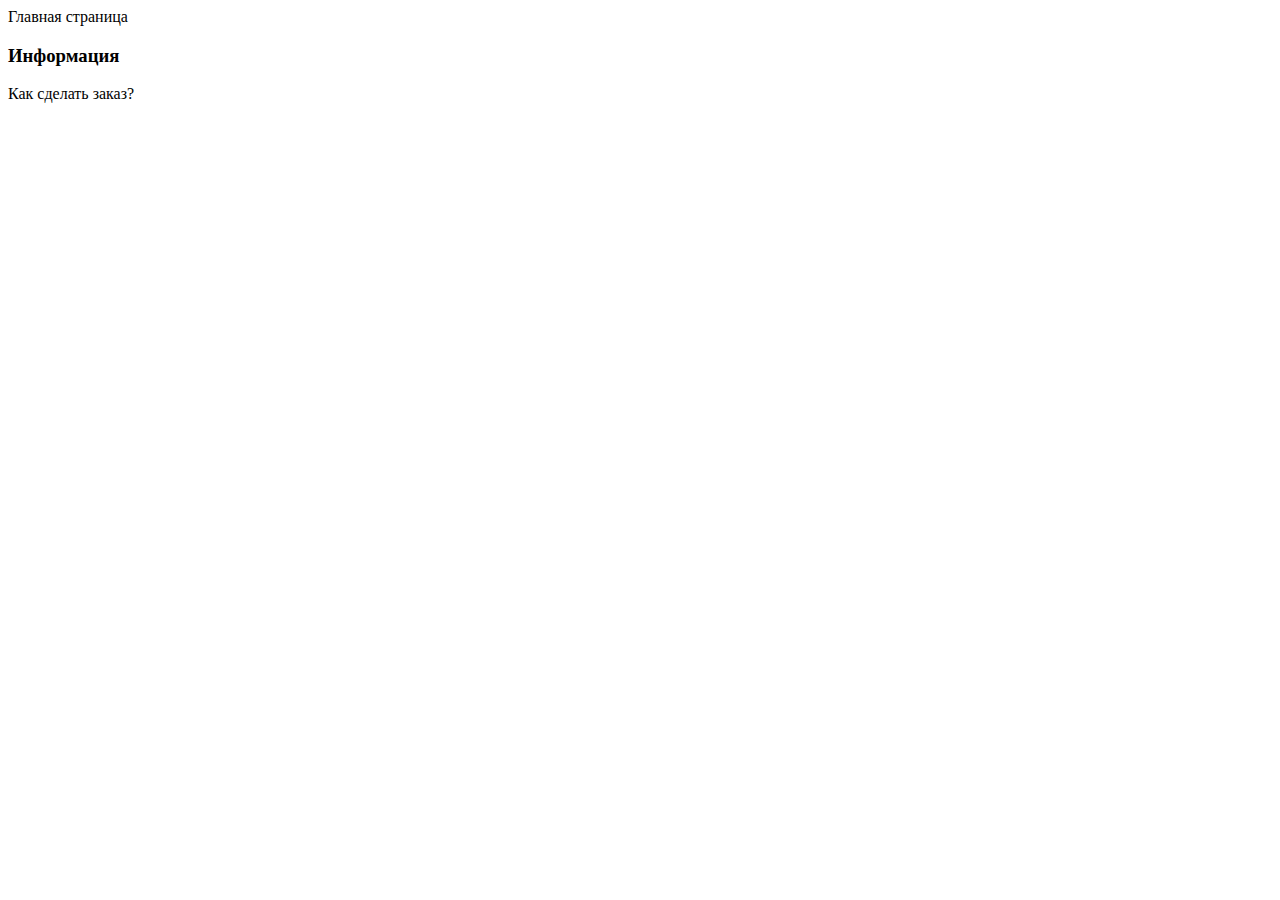
<file: src/main/resources/templates/index.html>
<!DOCTYPE html>
<html xmlns:th="http://www.thymeleaf.org">
<head>
    <meta charset="UTF-8">
    <title>ForDogs</title>
    <link rel="stylesheet" type="text/css" th:href="@{/styles.css}" />
</head>
<body>
<th:block th:include="/_header"></th:block>
<th:block th:include="/_menu"></th:block>

<div class="page-title">Главная страница</div>
<div class="index">
    <h3>Информация</h3>
    <a>Как сделать заказ?</a>
</div>

<th:block th:include="/_footer"></th:block>

</body>
</html>
</file>
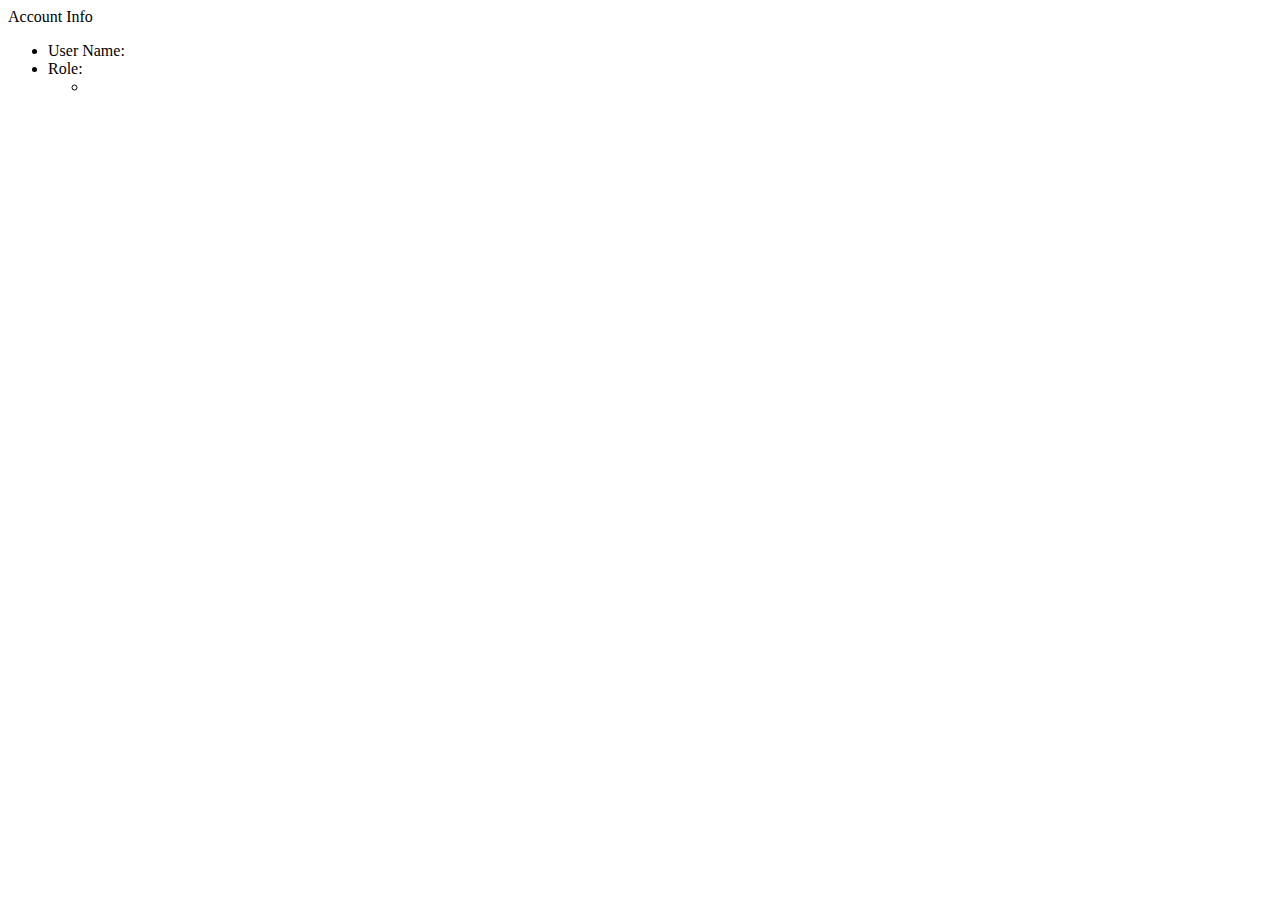
<file: src/main/resources/templates/accountInfo.html>
<!DOCTYPE html>
<html xmlns:th="http://www.thymeleaf.org">
<head>
    <meta charset="UTF-8">
    <title>Account Info</title>
    <link rel="stylesheet" type="text/css" th:href="@{/styles.css}">
</head>
<body>

<th:block th:include="/_header"></th:block>
<th:block th:include="/_menu"></th:block>

<div class="page-title">Account Info</div>
<div class="account-container">
    <ul>
        <li>User Name: <span th:utext="${#request.userPrincipal.name}"></span></li>
        <li>
            Role:
            <ul>
                <li th:each="auth : ${userDetails.authorities}" th:utext="${auth.authority}"></li>
            </ul>
        </li>
    </ul>
</div>

<th:block th:include="/_footer"></th:block>

</body>
</html>
</file>
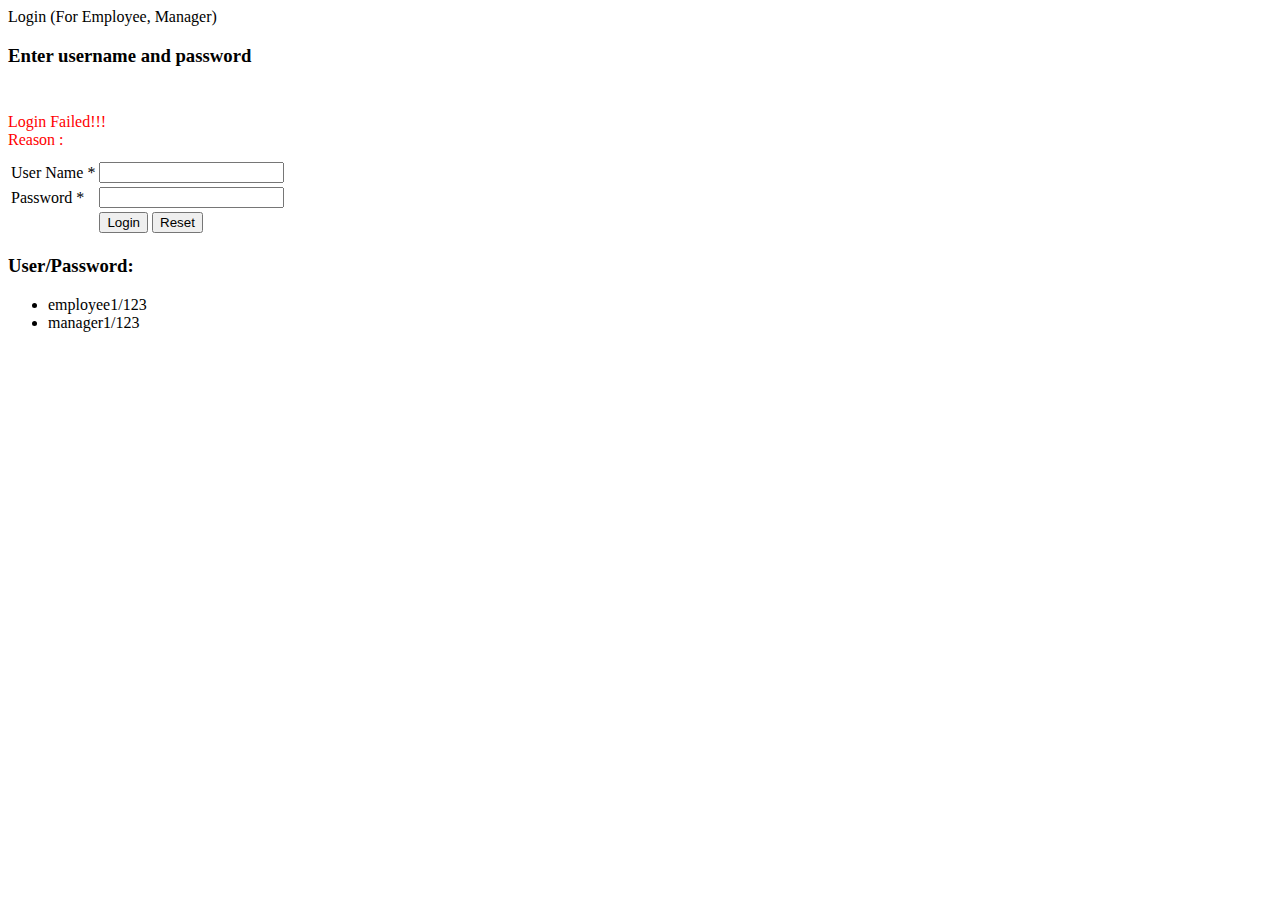
<file: src/main/resources/templates/login.html>
<!DOCTYPE html>
<html xmlns:th="http://www.thymeleaf.org">
<head>
    <meta charset="UTF-8">
    <title>Login</title>
    <link rel="stylesheet" type="text/css" th:href="@{/styles.css}">
</head>
<body>
<th:block th:include="/_header"></th:block>
<th:block th:include="/_menu"></th:block>

<div class="page-title">Login (For Employee, Manager)</div>

<div class="login-container">
    <h3>Enter username and password</h3>
    <br>
    <!-- /login?error=true -->
    <th:block th:if="${#session != null && #session.getAttribute('SPRING_SECURITY_LAST_EXCEPTION') != null}">
        <div th:if= "${#request.getParameter('error') == 'true'}"
             style="color: red; margin: 10px 0px;">
            Login Failed!!!<br /> Reason :
            <span th:utext="${#session.getAttribute('SPRING_SECURITY_LAST_EXCEPTION').message}"></span>
        </div>
    </th:block>

    <form method="POST"
          th:action="@{/j_spring_security_check}">
        <table>
            <tr>
                <td>User Name *</td>
                <td><input name="userName" /></td>
            </tr>
            <tr>
                <td>Password *</td>
                <td><input type="password" name="password" /></td>
            </tr>
            <tr>
                <td>&nbsp;</td>
                <td>
                    <input type="submit" value="Login" />
                    <input type="reset"  value="Reset" />
                </td>
            </tr>
        </table>
    </form>

    <span class="error-message" th:utext="${error}"></span>
</div>

<div style="text-align:left">
    <h3>User/Password:</h3>
    <ul>
        <li>employee1/123</li>
        <li>manager1/123</li>
    </ul>
</div>

<th:block th:include="/_footer"></th:block>

</body>
</html>
</file>
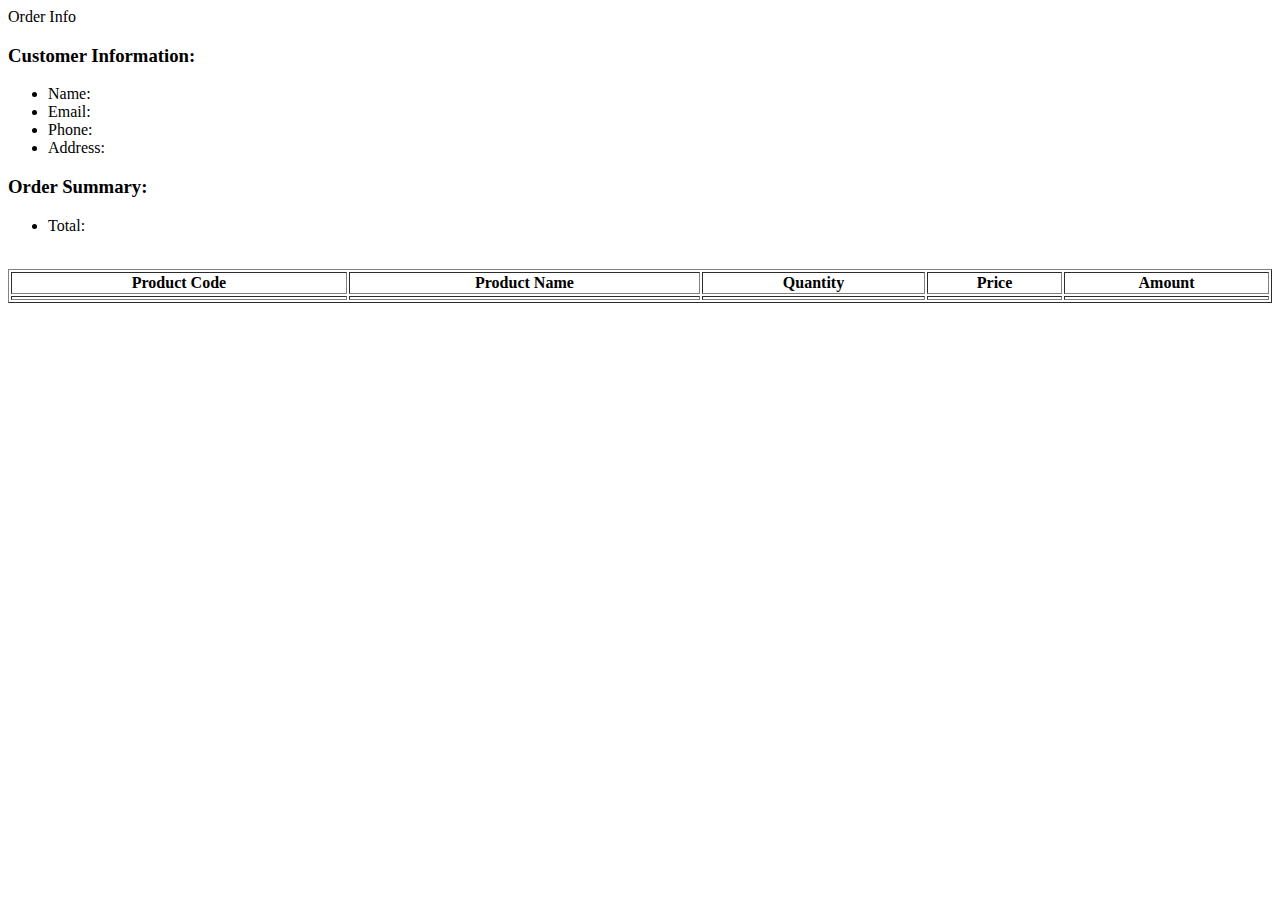
<file: src/main/resources/templates/order.html>
<!DOCTYPE html>
<html xmlns:th="http://www.thymeleaf.org">
<head>
    <meta charset="UTF-8">
    <title>Product List</title>
    <link rel="stylesheet" type="text/css" th:href="@{/styles.css}">
</head>
<body>
<th:block th:include="/_header"></th:block>
<th:block th:include="/_menu"></th:block>

<div class="page-title">Order Info</div>

<div class="customer-info-container">
    <h3>Customer Information:</h3>
    <ul>
        <li>Name: <span th:utext="${orderInfo.customerName}"></span></li>
        <li>Email: <span th:utext="${orderInfo.customerEmail}"></span></li>
        <li>Phone: <span th:utext="${orderInfo.customerPhone}"></span></li>
        <li>Address: <span th:utext="${orderInfo.customerAddress}"></span></li>
    </ul>
    <h3>Order Summary:</h3>
    <ul>
        <li>Total:
            <span class="total" th:utext="${#numbers.formatDecimal(orderInfo.amount,3,2,'COMMA')}">
               </span>
        </li>
    </ul>
</div>
<br/>
<table border="1" style="width:100%">
    <tr>
        <th>Product Code</th>
        <th>Product Name</th>
        <th>Quantity</th>
        <th>Price</th>
        <th>Amount</th>
    </tr>
    <tr th:each="orderDetailInfo : ${orderInfo.details}">
        <td th:utext="${orderDetailInfo.productCode}"></td>
        <td th:utext="${orderDetailInfo.productName}"></td>
        <td th:utext="${orderDetailInfo.quanity}"></td>
        <td th:utext="${#numbers.formatDecimal(orderDetailInfo.price,3,2,'COMMA')}"></td>
        <td th:utext="${#numbers.formatDecimal(orderDetailInfo.amount,3,2,'COMMA')}"></td>
    </tr>
</table>

<th:block th:include="/_footer"></th:block>

</body>
</html>
</file>
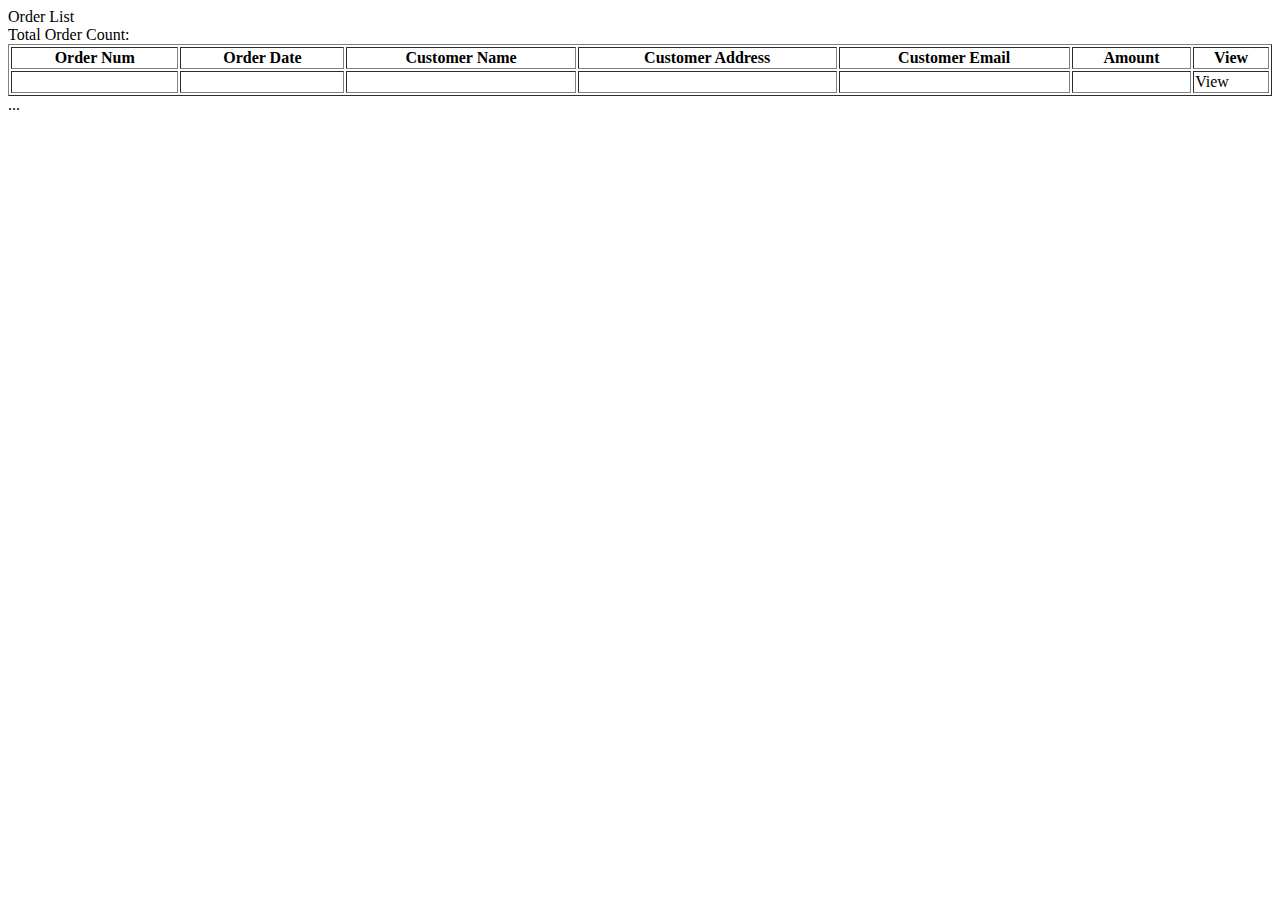
<file: src/main/resources/templates/orderList.html>
<!DOCTYPE html>
<html xmlns:th="http://www.thymeleaf.org">
<head>
    <meta charset="UTF-8">
    <title>Product List</title>
    <link rel="stylesheet" type="text/css" th:href="@{/styles.css}">
</head>
<body>
<th:block th:include="/_header"></th:block>
<th:block th:include="/_menu"></th:block>

<div class="page-title">Order List</div>
<div>Total Order Count: <span th:utext="${paginationResult.totalRecords}"></span></div>
<table border="1" style="width:100%">
    <tr>
        <th>Order Num</th>
        <th>Order Date</th>
        <th>Customer Name</th>
        <th>Customer Address</th>
        <th>Customer Email</th>
        <th>Amount</th>
        <th>View</th>
    </tr>
    <tr th:each="orderInfo : ${paginationResult.list}">
        <td th:utext="${orderInfo.orderNum}"></td>
        <td th:utext="${#dates.format(orderInfo.orderDate,'dd-MM-yyyy HH:mm')}"></td>
        <td th:utext="${orderInfo.customerName}"></td>
        <td th:utext="${orderInfo.customerAddress}"></td>
        <td th:utext="${orderInfo.customerEmail}"></td>
        <td style="color:red;" th:utext="${#numbers.formatDecimal(orderInfo.amount,3,2,'COMMA')}">
        </td>
        <td><a th:href="@{|/admin/order?orderId=${orderInfo.id}|}">View</a></td>
    </tr>
</table>
<div class="page-navigator" th:if="${paginationResult.totalPages > 1}" >
    <th:block th:each="page: ${paginationResult.navigationPages}">
        <a th:if="${page != -1}" class="nav-item"
           th:href="@{|/admin/orderList?page=${page}|}" th:utext="${page}"></a>

        <span th:if="${page == -1}" class="nav-item"> ... </span>
    </th:block>
</div>

<th:block th:include="/_footer"></th:block>

</body>
</html>
</file>
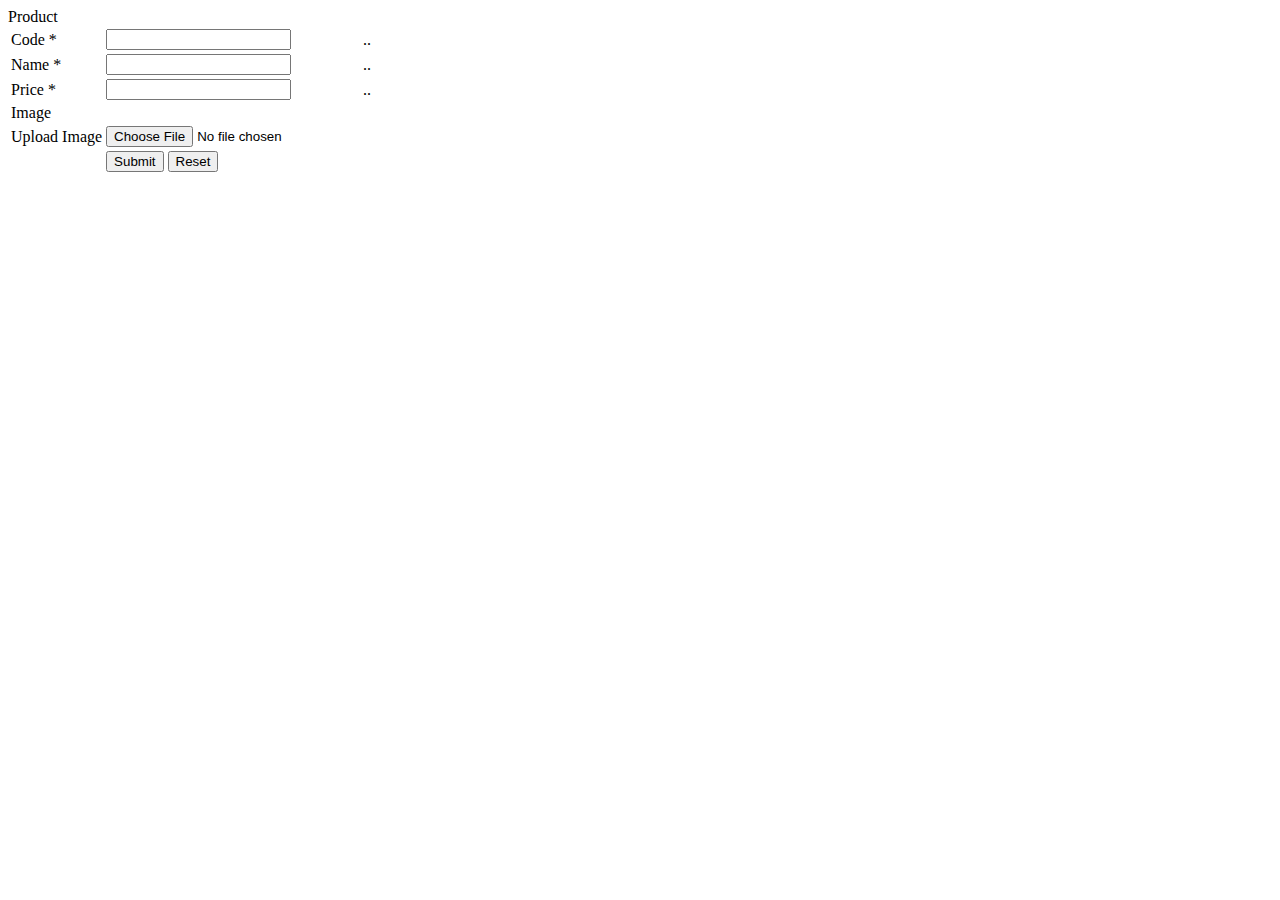
<file: src/main/resources/templates/product.html>
<!DOCTYPE html>
<html xmlns:th="http://www.thymeleaf.org">
<head>
    <meta charset="UTF-8">
    <title>Product</title>
    <link rel="stylesheet" type="text/css" th:href="@{/styles.css}">
</head>
<body>

<th:block th:include="/_header"></th:block>
<th:block th:include="/_menu"></th:block>

<div class="page-title">Product</div>
<div th:if="${errorMessage!= null}" class="error-message" th:utext="${errorMessage}">
</div>

<form  th:object="${productForm}" th:action="@{/admin/product}"
       method="POST" enctype="multipart/form-data">
    <table style="text-align:left;">
        <tr>
            <td>Code *</td>
            <td style="color:red;">
                <input th:field="*{newProduct}" type="hidden" />
                <input th:if="${productForm.newProduct}" type="text"
                       th:field="*{code}" />
                <th:block th:if="${!productForm.newProduct}">
                    <span th:utext="${productForm.code}"></span>
                    <input type="hidden" th:field="*{code}" />
                </th:block>
            </td>
            <td>
                <span class="error-message" th:if="${#fields.hasErrors('code')}" th:errors="*{code}">..</span>
            </td>
        </tr>
        <tr>
            <td>Name *</td>
            <td><input th:field="*{name}"  /></td>
            <td>
                <span class="error-message" th:if="${#fields.hasErrors('name')}" th:errors="*{name}">..</span>
            </td>
        </tr>
        <tr>
            <td>Price *</td>
            <td><input th:field="*{price}"  /></td>
            <td>
                <span class="error-message" th:if="${#fields.hasErrors('price')}" th:errors="*{price}">..</span>
            </td>
        </tr>
        <tr>
            <td>Image</td>
            <td>
                <img th:src="@{|/productImage?code=${productForm.code}|}" width="100"/>
            </td>
            <td> </td>
        </tr>
        <tr>
            <td>Upload Image</td>
            <td><input type="file" th:field="*{fileData}" /></td>
            <td> </td>
        </tr>
        <tr>
            <td>&nbsp;</td>
            <td>
                <input type="submit" value="Submit" />
                <input type="reset" value="Reset" />
            </td>
        </tr>
    </table>
</form>

<th:block th:include="/_footer"></th:block>

</body>
</html>
</file>
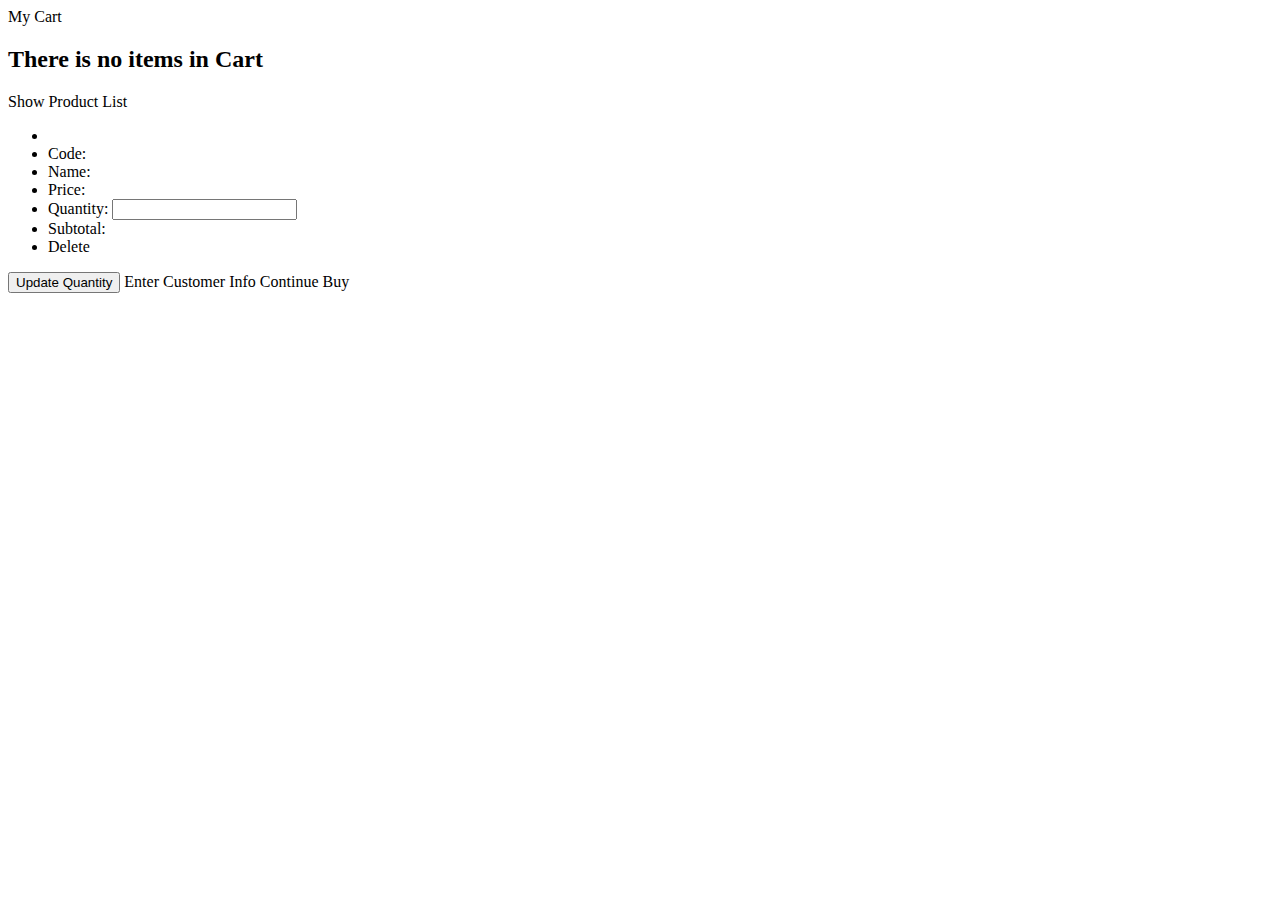
<file: src/main/resources/templates/shoppingCart.html>
<!DOCTYPE html>
<html xmlns:th="http://www.thymeleaf.org">
<head>
    <meta charset="UTF-8">
    <title>Shopping Cart</title>
    <link rel="stylesheet" type="text/css" th:href="@{/styles.css}">
</head>
<body>
<th:block th:include="/_header"></th:block>
<th:block th:include="/_menu"></th:block>

<div class="page-title">My Cart</div>

<th:block th:if="${cartForm == null || cartForm.cartLines == null || cartForm.cartLines.empty}">
    <h2>There is no items in Cart</h2>
    <a th:href="@{/productList}">Show Product List</a>
</th:block>

<th:block th:if="${cartForm != null && cartForm.cartLines != null && !cartForm.cartLines.empty}">
    <form method="POST" th:object="${cartForm}" th:action="@{/shoppingCart}">

        <div class="product-preview-container"
             th:each="cartLineInfo, varStatus : ${cartForm.cartLines}">
            <ul>
                <li><img class="product-image"
                         th:src="@{|/productImage?code=${cartLineInfo.productInfo.code}|}" />
                </li>
                <li>Code: <span th:utext="${cartLineInfo.productInfo.code}"></span>
                    <input type="hidden"
                           th:name="|cartLines[${varStatus.index}].productInfo.code|"
                           th:value="${cartLineInfo.productInfo.code}" />
                </li>
                <li>Name: <span th:utext="${cartLineInfo.productInfo.name}"></span></li>
                <li>Price:
                    <span class="price"
                          th:utext="${#numbers.formatDecimal(cartLineInfo.productInfo.price,3,2,'COMMA')}">
                        </span>
                </li>
                <li>Quantity:
                    <input
                            th:name="|cartLines[${varStatus.index}].quantity|"
                            th:value="${cartLineInfo.quantity}" />
                </li>
                <li>Subtotal:
                    <span class="subtotal"
                          th:utext="${#numbers.formatDecimal(cartLineInfo.amount,3,2,'COMMA')}">
                        </span>
                </li>
                <li>
                    <a th:href="@{|/shoppingCartRemoveProduct?code=${cartLineInfo.productInfo.code}|}">
                        Delete
                    </a>
                </li>
            </ul>
        </div>

        <div style="clear: both"></div>
        <input class="button-update-sc" type="submit" value="Update Quantity" />
        <a class="navi-item"
           th:href="@{/shoppingCartCustomer}">Enter Customer Info</a>
        <a class="navi-item"
           th:href="@{/productList}">Continue Buy</a>
    </form>
</th:block>

<th:block th:include="/_footer"></th:block>

</body>
</html>
</file>
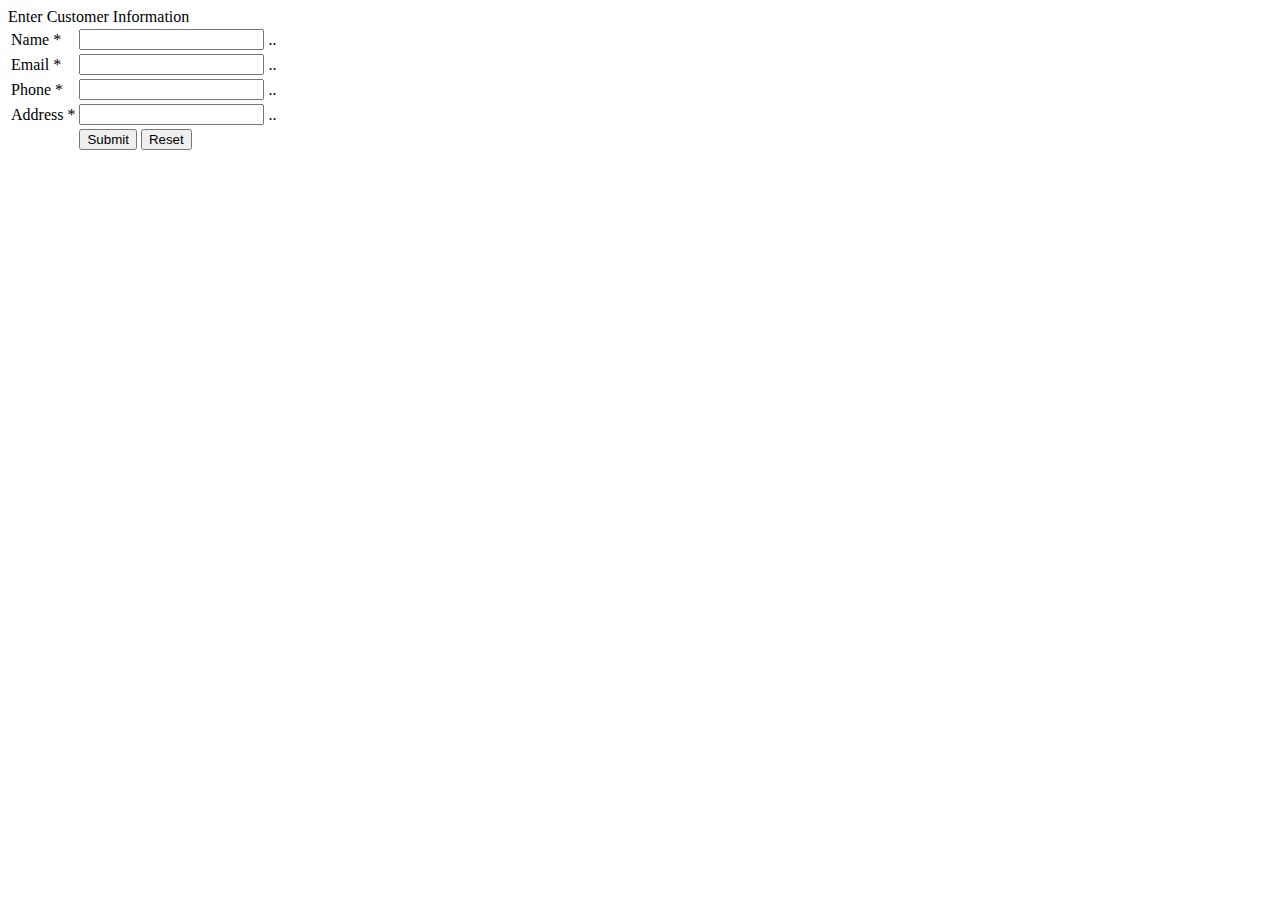
<file: src/main/resources/templates/shoppingCartCustomer.html>
<!DOCTYPE html>
<html xmlns:th="http://www.thymeleaf.org">
<head>
    <meta charset="UTF-8">
    <title>Enter Customer Information</title>
    <link rel="stylesheet" type="text/css" th:href="@{/styles.css}">
</head>
<body>
<th:block th:include="/_header"></th:block>
<th:block th:include="/_menu"></th:block>

<div class="page-title">Enter Customer Information</div>

<form method="POST" th:object = "${customerForm}" th:action="@{/shoppingCartCustomer}">

    <table>
        <tr>
            <td>Name *</td>
            <td><input th:field="*{name}" /></td>
            <td>
                  <span class="error-message"
                        th:if="${#fields.hasErrors('name')}" th:errors="*{name}">..</span>
            </td>
        </tr>
        <tr>
            <td>Email *</td>
            <td><input th:field="*{email}" /></td>
            <td>
                  <span class="error-message"
                        th:if="${#fields.hasErrors('email')}" th:errors="*{email}">..</span>
            </td>
        </tr>
        <tr>
            <td>Phone *</td>
            <td><input th:field="*{phone}" /></td>
            <td>
                  <span class="error-message"
                        th:if="${#fields.hasErrors('phone')}" th:errors="*{phone}">..</span>
            </td>
        </tr>
        <tr>
            <td>Address *</td>
            <td><input th:field="*{address}" /></td>
            <td>
                  <span class="error-message"
                        th:if="${#fields.hasErrors('address')}" th:errors="*{address}">..</span>
            </td>
        </tr>
        <tr>
            <td>&nbsp;</td>
            <td><input type="submit" value="Submit" /> <input type="reset"
                                                              value="Reset" /></td>
        </tr>
    </table>

</form>

<th:block th:include="/_footer"></th:block>

</body>
</html>
</file>
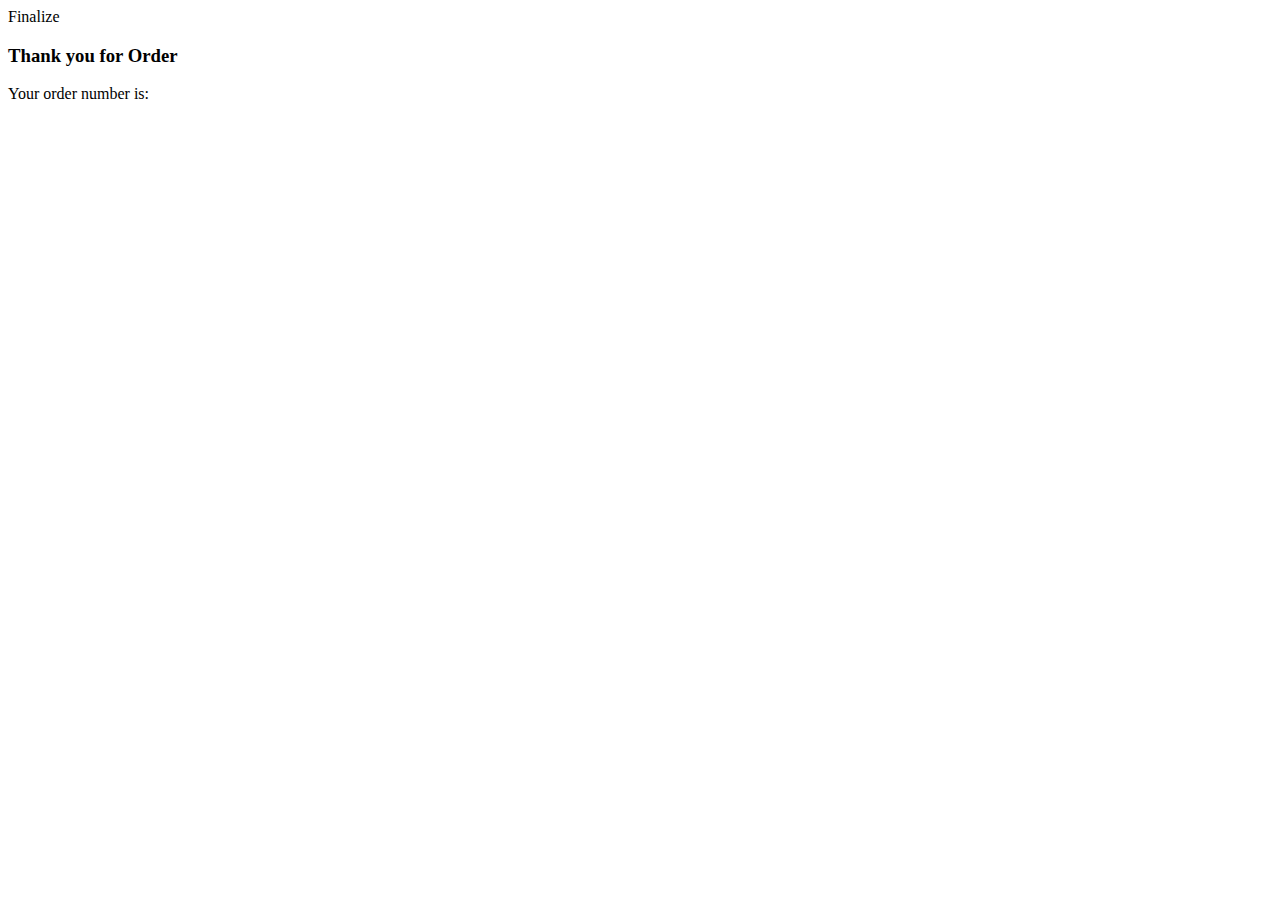
<file: src/main/resources/templates/shoppingCartFinalize.html>
<!DOCTYPE html>
<html xmlns:th="http://www.thymeleaf.org">
<head>
    <meta charset="UTF-8">
    <title>Shopping Cart Finalize</title>
    <link rel="stylesheet" type="text/css" th:href="@{/styles.css}">
</head>
<body>

<th:block th:include="/_header"></th:block>
<th:block th:include="/_menu"></th:block>

<div class="page-title">Finalize</div>
<div class="container">
    <h3>Thank you for Order</h3>
    Your order number is: <span th:utext="${lastOrderedCart.orderNum}"></span>
</div>

<th:block th:include="/_footer"></th:block>

</body>
</html>
</file>
